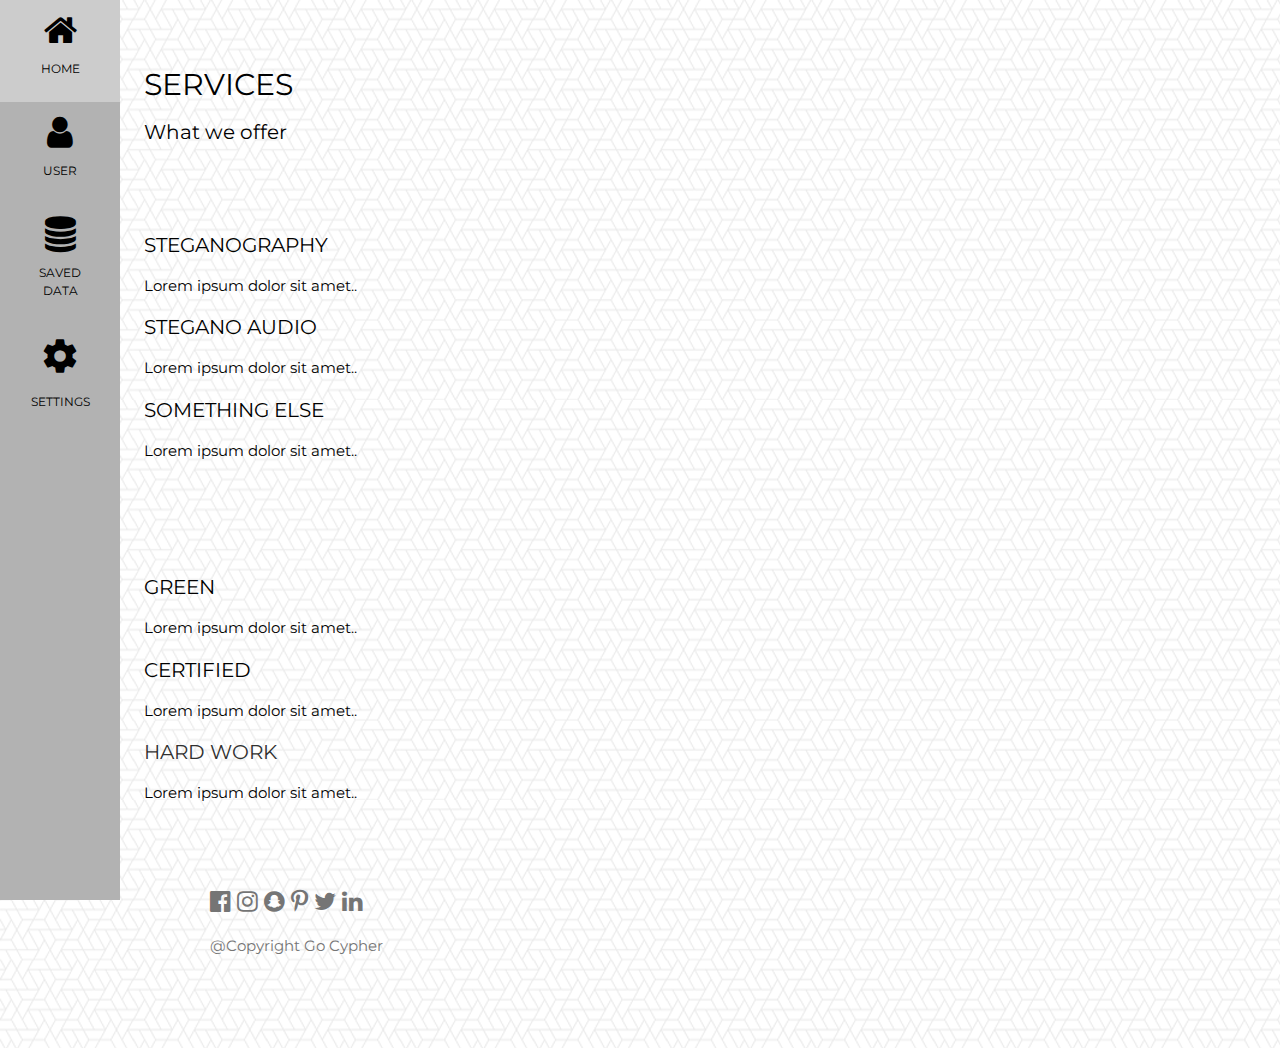
<file: front-end/home.html>
<!doctype html>
<html>
<head>
<meta charset="utf-8">
<title>Home</title>

<link rel="stylesheet" href="https://stackpath.bootstrapcdn.com/bootstrap/4.1.3/css/bootstrap.min.css" integrity="sha384-MCw98/SFnGE8fJT3GXwEOngsV7Zt27NXFoaoApmYm81iuXoPkFOJwJ8ERdknLPMO" crossorigin="anonymous">
<link rel="stylesheet" href="style.css">

<link rel="stylesheet" href="https://www.w3schools.com/w3css/4/w3.css">
<link rel="stylesheet" href="https://fonts.googleapis.com/css?family=Montserrat">
<link rel="stylesheet" href="https://cdnjs.cloudflare.com/ajax/libs/font-awesome/4.7.0/css/font-awesome.min.css">
<link href="https://fonts.googleapis.com/icon?family=Material+Icons" rel="stylesheet">

<style>
	body, h1,h2,h3,h4,h5,h6 {font-family: "Montserrat", sans-serif}
	.w3-row-padding img {margin-bottom: 12px}
	/* Set the width of the sidebar to 120px */
	.w3-sidebar {width: 120px;background: #B2B2B2;}
	/* Add a left margin to the "page content" that matches the width of the sidebar (120px) */
	#main {margin-left: 120px}
	/* Remove margins from "page content" on small screens */
	@media only screen and (max-width: 600px) {#main {margin-left: 0}}
</style>


</head>

<body>

<!-- Icon Bar (Sidebar - hidden on small screens) -->
<nav class="w3-sidebar w3-bar-block w3-small w3-hide-small w3-center">
  <!-- Avatar image in top left corner 
  <img src="/w3images/avatar_smoke.jpg" style="width:100%">-->
  <a href="#" class="w3-bar-item w3-button w3-padding-large w3-black">
    <i class="fa fa-home w3-xxlarge"></i>
    <p>HOME</p>
  </a>
  <a href="#about" class="w3-bar-item w3-button w3-padding-large">
    <i class="fa fa-user w3-xxlarge"></i>
    <p>USER</p>
  </a>
  <a href="#photos" class="w3-bar-item w3-button w3-padding-large">
    <i class="fa fa-database w3-xxlarge"></i>
    <p>SAVED DATA</p>
  </a>
  <a href="#contact" class="w3-bar-item w3-button w3-padding-large">
    <i class="material-icons" style="font-size:40px">&#xe8b8;</i>
    <p>SETTINGS</p>
  </a>
</nav>

<!-- Navbar on small screens (Hidden on medium and large screens) -->
<div class="w3-top w3-hide-large w3-hide-medium" id="myNavbar">
  <div class="w3-bar w3-black w3-opacity w3-hover-opacity-off w3-center w3-small">
    <a href="#" class="w3-bar-item w3-button" style="width:25% !important">HOME</a>
    <a href="#about" class="w3-bar-item w3-button" style="width:25% !important">ABOUT</a>
    <a href="#photos" class="w3-bar-item w3-button" style="width:25% !important">PHOTOS</a>
    <a href="#contact" class="w3-bar-item w3-button" style="width:25% !important">CONTACT</a>
  </div>
</div>

<!-- Page Content -->
<div class="w3-padding-large" id="main" style="margin-bottom:0px;">

	<main>
    
    <!-- Container (Services Section) -->
<div id="services" class="container-fluid text-center" style="margin-top:50px;">
  <h2>SERVICES</h2>
  <h4>What we offer</h4>
  <br>
  <div class="row slideanim" style="margin-top:50px;">
    <div class="col-sm-4">
      <span class="glyphicon glyphicon-off logo-small"></span>
      <h4>STEGANOGRAPHY</h4>
      <p>Lorem ipsum dolor sit amet..</p>
    </div>
    <div class="col-sm-4">
      <span class="glyphicon glyphicon-heart logo-small"></span>
      <h4>STEGANO AUDIO</h4>
      <p>Lorem ipsum dolor sit amet..</p>
    </div>
    <div class="col-sm-4">
      <span class="glyphicon glyphicon-lock logo-small"></span>
      <h4>SOMETHING ELSE</h4>
      <p>Lorem ipsum dolor sit amet..</p>
    </div>
  </div>
  <br><br>
  <div class="row slideanim" style="margin-top:50px;">
    <div class="col-sm-4">
      <span class="glyphicon glyphicon-leaf logo-small"></span>
      <h4>GREEN</h4>
      <p>Lorem ipsum dolor sit amet..</p>
    </div>
    <div class="col-sm-4">
      <span class="glyphicon glyphicon-certificate logo-small"></span>
      <h4>CERTIFIED</h4>
      <p>Lorem ipsum dolor sit amet..</p>
    </div>
    <div class="col-sm-4">
      <span class="glyphicon glyphicon-wrench logo-small"></span>
      <h4 style="color:#303030;">HARD WORK</h4>
      <p>Lorem ipsum dolor sit amet..</p>
    </div>
  </div>
</div>

    </main>

    
  <!-- Footer -->
  <footer class="w3-content w3-padding-64 w3-text-grey w3-xlarge">
    <i class="fa fa-facebook-official w3-hover-opacity"></i>
    <i class="fa fa-instagram w3-hover-opacity"></i>
    <i class="fa fa-snapchat w3-hover-opacity"></i>
    <i class="fa fa-pinterest-p w3-hover-opacity"></i>
    <i class="fa fa-twitter w3-hover-opacity"></i>
    <i class="fa fa-linkedin w3-hover-opacity"></i>
    <p class="w3-medium">@Copyright Go Cypher</p>
  <!-- End footer -->
  </footer>

<!-- END PAGE CONTENT -->
</div>

</body>
</html>
</file>
<file: front-end/style.css>
/* CSS Document */

.colorgraph {
  height: 5px;
  border-top: 0;
  background: #c4e17f;
  border-radius: 5px;
  background-image: -webkit-linear-gradient(left, #c4e17f, #c4e17f 12.5%, #f7fdca 12.5%, #f7fdca 25%, #fecf71 25%, #fecf71 37.5%, #f0776c 37.5%, #f0776c 50%, #db9dbe 50%, #db9dbe 62.5%, #c49cde 62.5%, #c49cde 75%, #669ae1 75%, #669ae1 87.5%, #62c2e4 87.5%, #62c2e4);
  background-image: -moz-linear-gradient(left, #c4e17f, #c4e17f 12.5%, #f7fdca 12.5%, #f7fdca 25%, #fecf71 25%, #fecf71 37.5%, #f0776c 37.5%, #f0776c 50%, #db9dbe 50%, #db9dbe 62.5%, #c49cde 62.5%, #c49cde 75%, #669ae1 75%, #669ae1 87.5%, #62c2e4 87.5%, #62c2e4);
  background-image: -o-linear-gradient(left, #c4e17f, #c4e17f 12.5%, #f7fdca 12.5%, #f7fdca 25%, #fecf71 25%, #fecf71 37.5%, #f0776c 37.5%, #f0776c 50%, #db9dbe 50%, #db9dbe 62.5%, #c49cde 62.5%, #c49cde 75%, #669ae1 75%, #669ae1 87.5%, #62c2e4 87.5%, #62c2e4);
  background-image: linear-gradient(to right, #c4e17f, #c4e17f 12.5%, #f7fdca 12.5%, #f7fdca 25%, #fecf71 25%, #fecf71 37.5%, #f0776c 37.5%, #f0776c 50%, #db9dbe 50%, #db9dbe 62.5%, #c49cde 62.5%, #c49cde 75%, #669ae1 75%, #669ae1 87.5%, #62c2e4 87.5%, #62c2e4);
}


body {
   background-image: url("img/webpatterns/what-the-hex.png");
}
</file>
